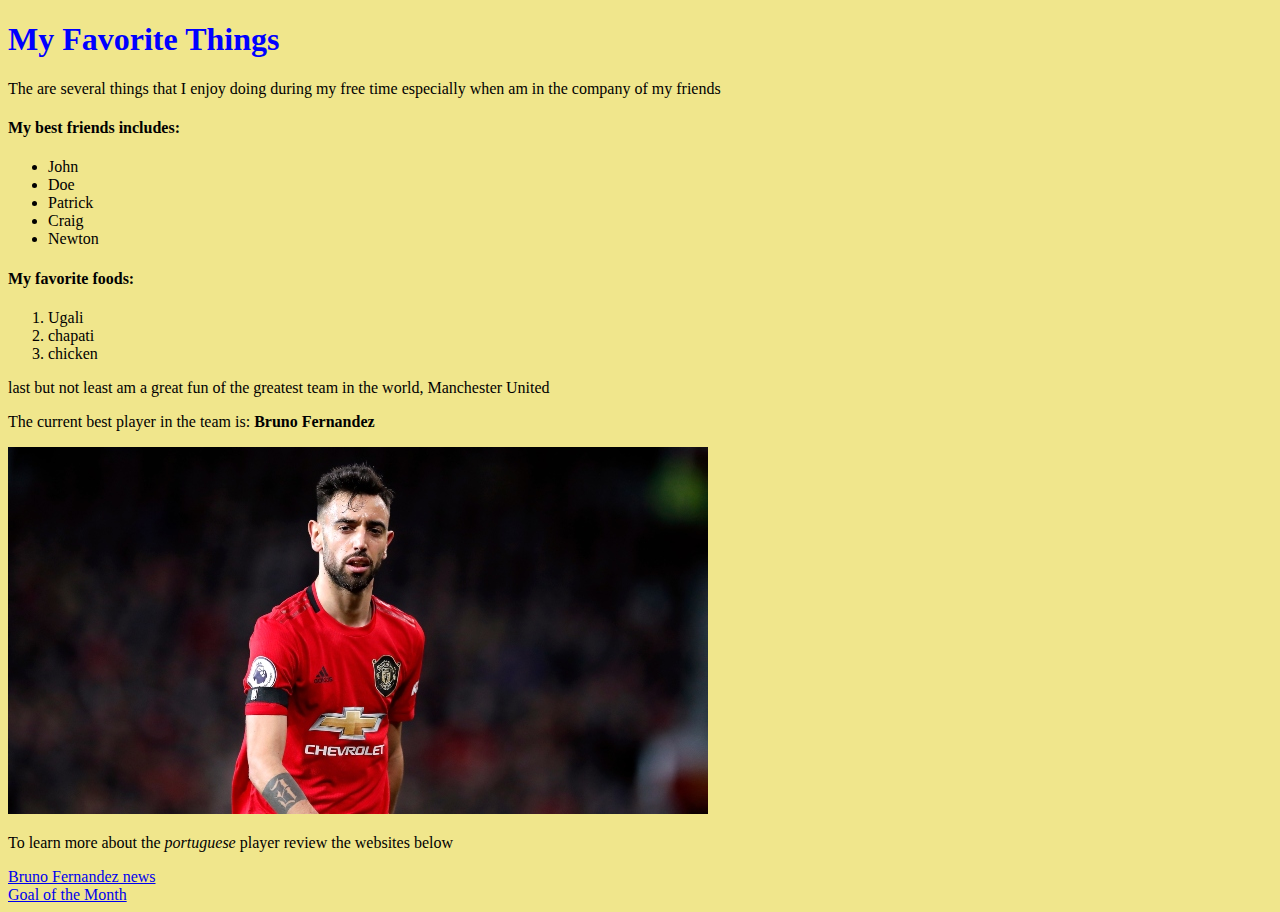
<file: index.html>
<!DOCTYPE html>
<html lang="en">
<head>
    <meta charset="UTF-8">
    <meta name="viewport" content="width=device-width, initial-scale=1.0">
    <link rel="stylesheet" href="css/first.css">
    <title>My Favorite Things</title>
</head>
<body>
    <h1>My Favorite Things</h1>
    <p>The are several things that I enjoy doing during my free time especially when am in the company of my friends</p>
    <h4>My best friends includes:</h4>
    <ul>
        <li>John</li>
        <li>Doe</li>
        <li>Patrick</li>
        <li>Craig</li>
        <li>Newton</li>
    </ul>
    <h4>My favorite foods:</h4>
    <ol>
        <li>Ugali</li>
        <li>chapati</li>
        <li>chicken</li>
    </ol>
    <p>last but not least am a great fun of the greatest team in the world, Manchester United</p> 
    <p>The current best player in the team is: <strong>Bruno Fernandez</strong></p>
    <img src="images/Bruno.jpg" alt="bruno fernandez photo">
    <p>To learn more about the <em>portuguese</em> player review the websites below</p>
    <a href="https://www.teamtalk.com/news/victor-lindelof-bruno-fernandes-big-man-utd-claim">Bruno Fernandez news</a> <br>
    
    <a href="https://www.standard.co.uk/sport/football/man-united-news-bruno-fernandes-goal-of-the-month-award-a4490341.html">Goal of the Month</a>
</body>
</html>
</file>
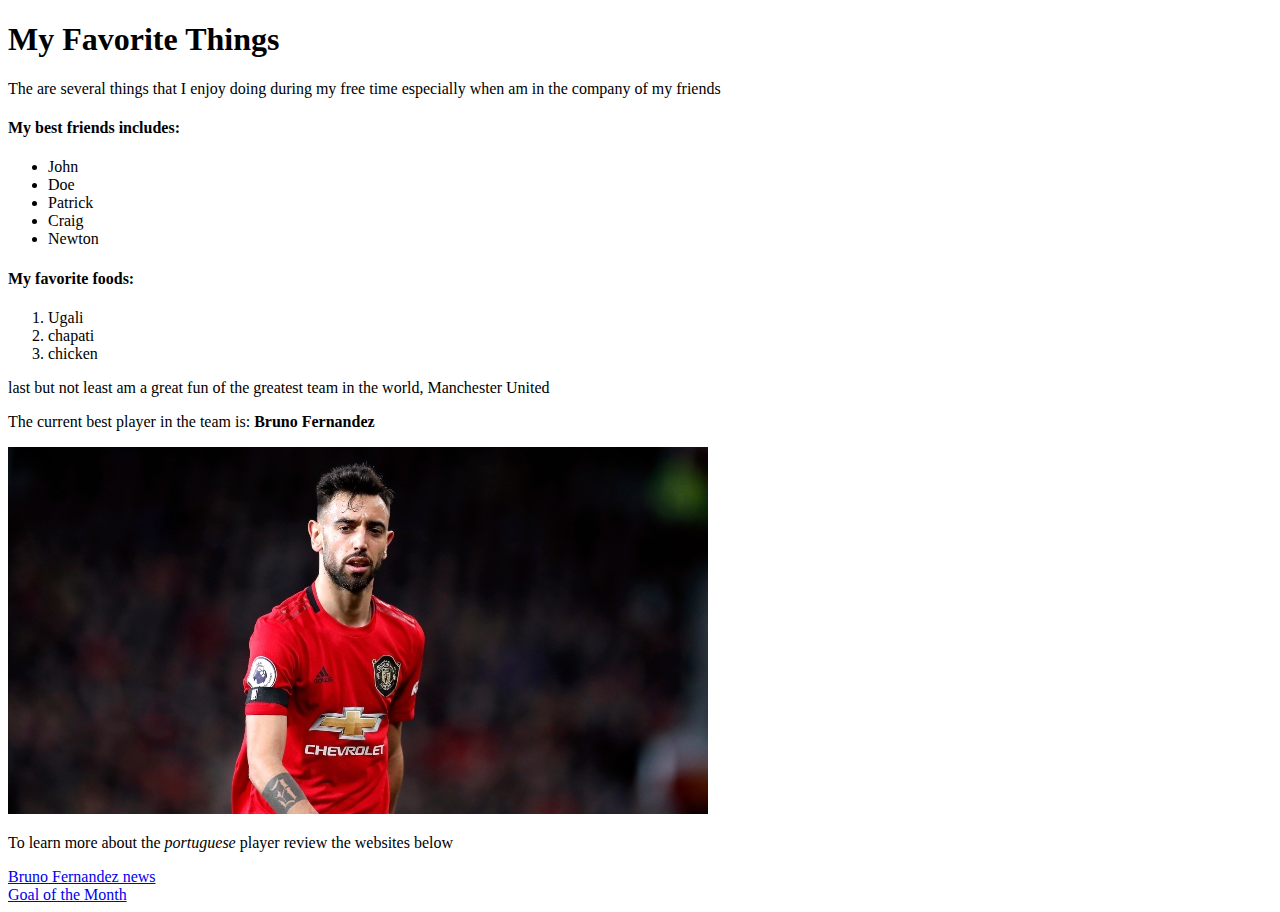
<file: my-favorite-things.html>
<!DOCTYPE html>
<html lang="en">
<head>
    <meta charset="UTF-8">
    <meta name="viewport" content="width=device-width, initial-scale=1.0">
    <title>My Favorite Things</title>
</head>
<body>
    <h1>My Favorite Things</h1>
    <p>The are several things that I enjoy doing during my free time especially when am in the company of my friends</p>
    <h4>My best friends includes:</h4>
    <ul>
        <li>John</li>
        <li>Doe</li>
        <li>Patrick</li>
        <li>Craig</li>
        <li>Newton</li>
    </ul>
    <h4>My favorite foods:</h4>
    <ol>
        <li>Ugali</li>
        <li>chapati</li>
        <li>chicken</li>
    </ol>
    <p>last but not least am a great fun of the greatest team in the world, Manchester United</p> 
    <p>The current best player in the team is: <strong>Bruno Fernandez</strong></p>
    <img src="images/Bruno.jpg" alt="bruno fernandez photo">
    <p>To learn more about the <em>portuguese</em> player review the websites below</p>
    <a href="https://www.teamtalk.com/news/victor-lindelof-bruno-fernandes-big-man-utd-claim">Bruno Fernandez news</a> <br>
    
    <a href="https://www.standard.co.uk/sport/football/man-united-news-bruno-fernandes-goal-of-the-month-award-a4490341.html">Goal of the Month</a>
</body>
</html>
</file>
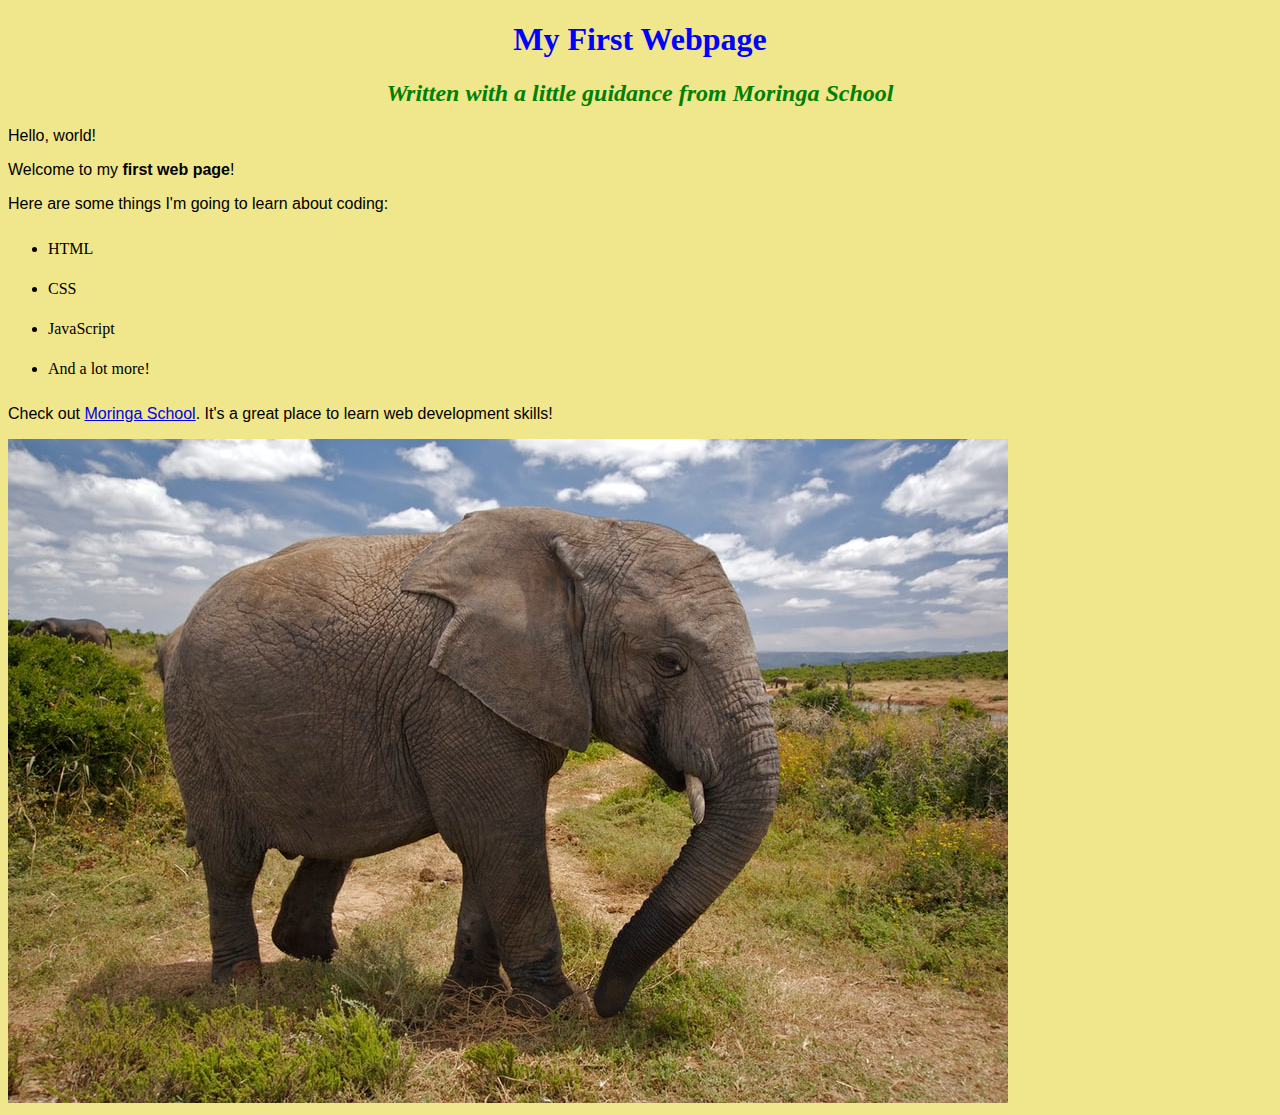
<file: my-first-webpage.html>
<!DOCTYPE html>
<html>
  <head>
    <link rel="stylesheet" href="css/styles.css">
    <link rel="stylesheet" href="css/first.css">
    <title>My first webpage!</title>
  </head>
  <body>
    <h1>My First Webpage</h1>
    <h2>Written with a little guidance from <em>Moringa School</em></h2>

    <p>Hello, world!</p>
    <p>Welcome to my <strong>first web page</strong>!</p>

    <p>Here are some things I'm going to learn about coding:</p>
    <ul>
      <li>HTML</li>
      <li>CSS</li>
      <li>JavaScript</li>
      <li>And a lot more!</li>
    </ul>
    <p>Check out <a href="http://moringaschool.com/">Moringa School</a>. It's a great place to learn web development skills!</p>
    <img src="images/elephant.jpeg" alt="A photo of an elephant">
  </body>
</html>
</file>
<file: css/first.css>
h1{
    color: blue;
}
body{
    background-color: khaki;
}
</file>
<file: css/styles.css>
h1 {
  color: blue;
  text-align: center;
}
h2 {
  color: green;
  font-style: italic;
  text-align: center;
}
p {
  font-family: sans-serif;
}
ul {
  line-height: 40px;
}
</file>
